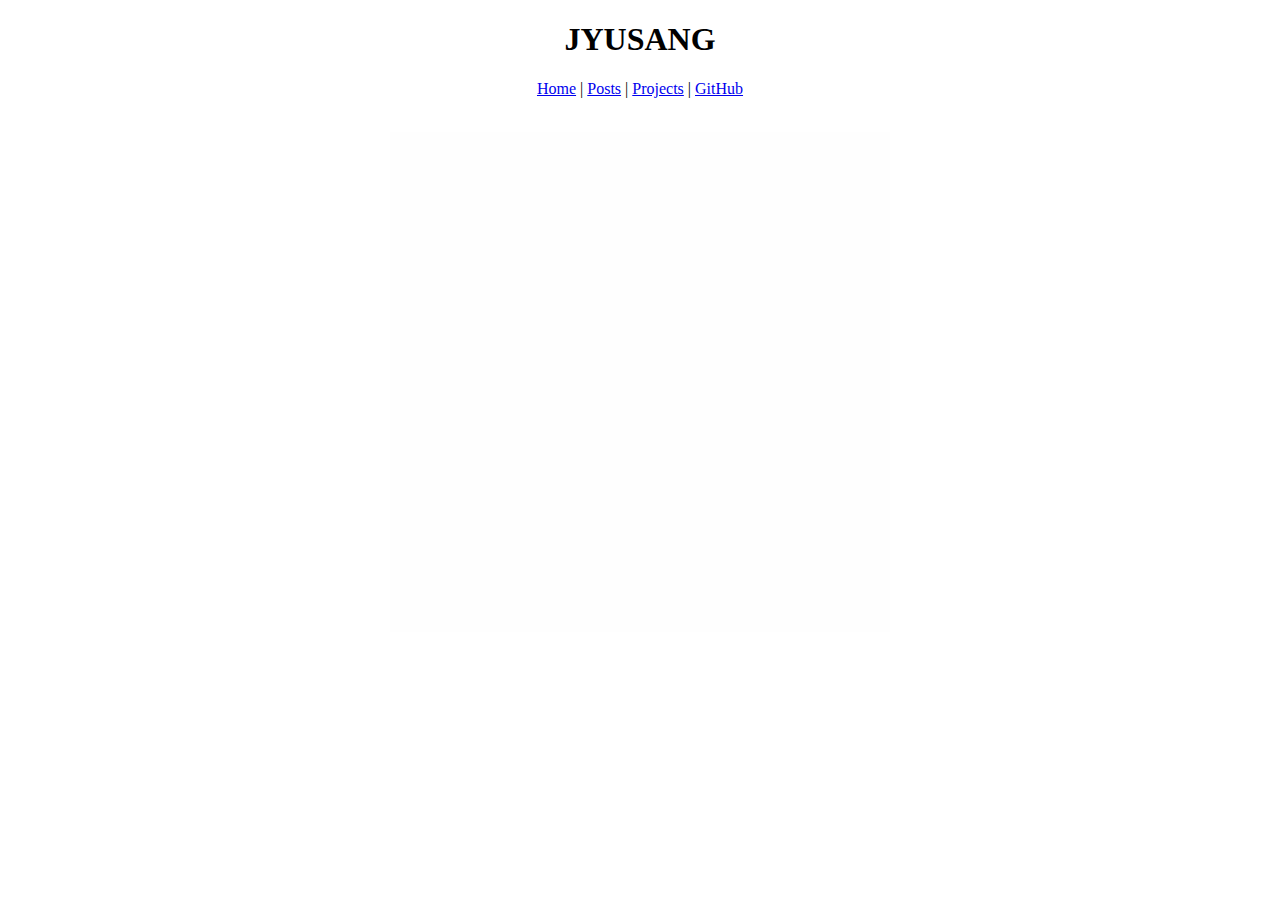
<file: index.html>
<!doctype html>
<html lang="en">
  <head>
    <meta charset="utf-8">
    <meta name="viewport" content="width=device-width, initial-scale=1.0">
    <title>Home | JYUSANG</title>
    <link rel="stylesheet" type="text/css" href="/static/light.css" />
  </head>
  <body>
    
<header>
  <h1>JYUSANG</h1>
</header>
<nav>
  <a href="/">Home</a>
  | <a href="/posts">Posts</a>
  | <a href="/projects">Projects</a>
  | <a href="https://github.com/jyusang">GitHub</a>
</nav>
<main>
  
<br>
<p style="text-align: center;">
  <canvas style="max-width: 100%;" width="500" height="500"></canvas>
</p>
<script>
  let c = document.querySelector("canvas").getContext("2d");
  c.fillStyle = "#fefefe";
  c.fillRect(0, 0, 500, 500);
</script>

</main>
<footer>
</footer>
  </body>
</html>
</file>
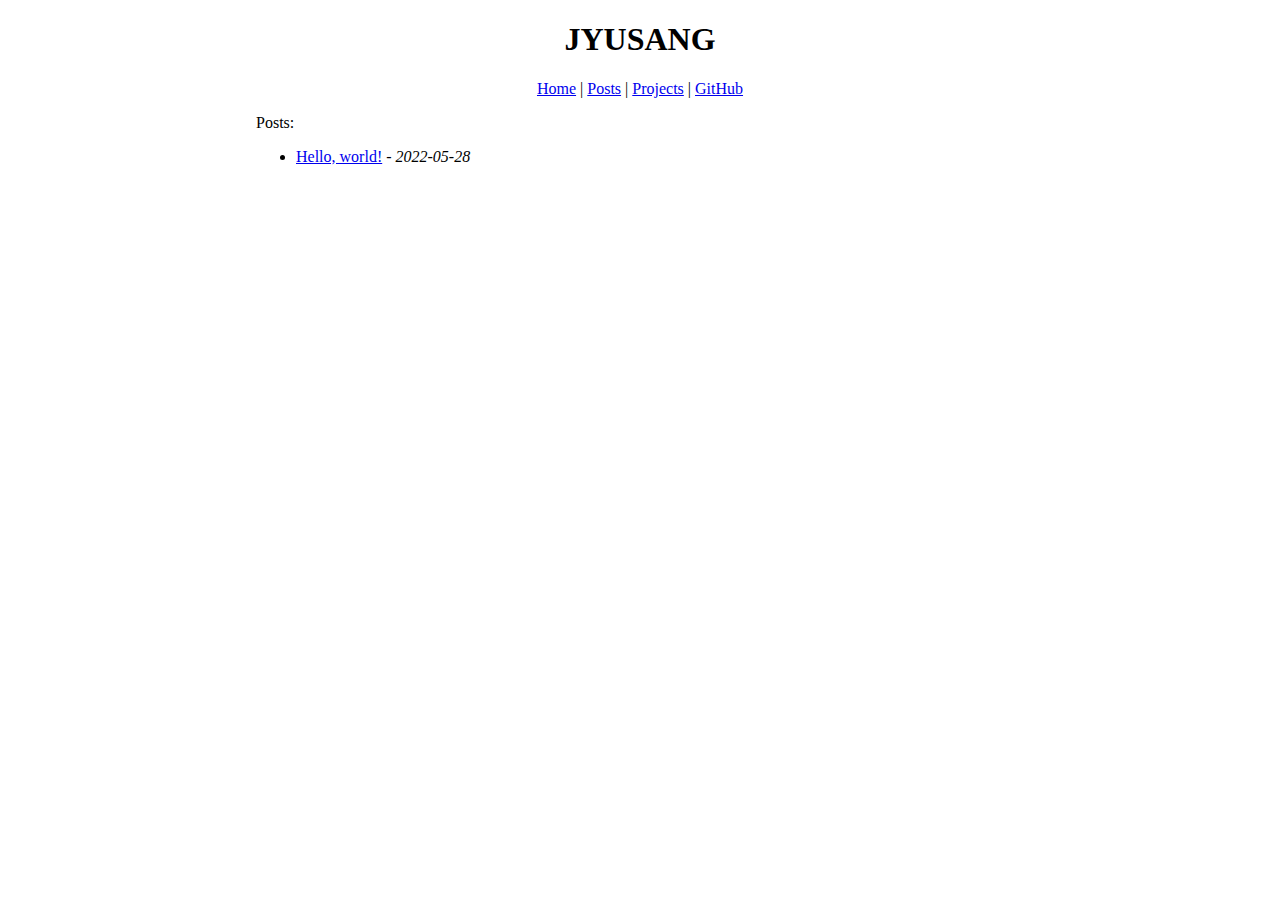
<file: posts/index.html>
<!doctype html>
<html lang="en">
  <head>
    <meta charset="utf-8">
    <meta name="viewport" content="width=device-width, initial-scale=1.0">
    <title>Posts | JYUSANG</title>
    <link rel="stylesheet" type="text/css" href="/static/light.css" />
  </head>
  <body>
    
<header>
  <h1>JYUSANG</h1>
</header>
<nav>
  <a href="/">Home</a>
  | <a href="/posts">Posts</a>
  | <a href="/projects">Projects</a>
  | <a href="https://github.com/jyusang">GitHub</a>
</nav>
<main>
  
<p>Posts:</p>
<ul><li>
      <a href="/posts/hello-world/">Hello, world!</a> - <i>2022-05-28</i>
    </li></ul>

</main>
<footer>
</footer>
  </body>
</html>
</file>
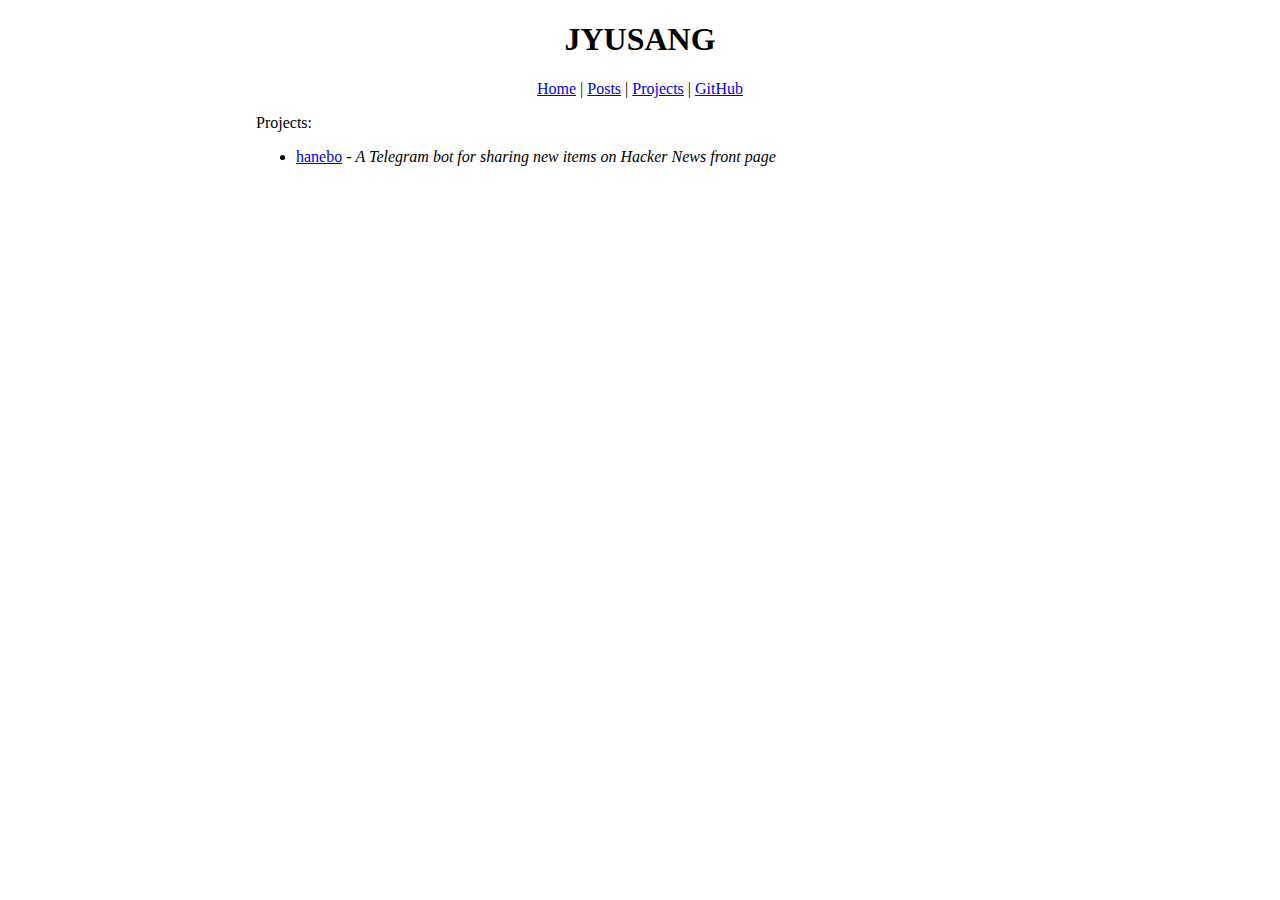
<file: projects/index.html>
<!doctype html>
<html lang="en">
  <head>
    <meta charset="utf-8">
    <meta name="viewport" content="width=device-width, initial-scale=1.0">
    <title>Projects | JYUSANG</title>
    <link rel="stylesheet" type="text/css" href="/static/light.css" />
  </head>
  <body>
    
<header>
  <h1>JYUSANG</h1>
</header>
<nav>
  <a href="/">Home</a>
  | <a href="/posts">Posts</a>
  | <a href="/projects">Projects</a>
  | <a href="https://github.com/jyusang">GitHub</a>
</nav>
<main>
  
<p>Projects:</p>
<ul><li>
      <a href="https://github.com/jyusang/hanebo">hanebo</a> - <i>A Telegram bot for sharing new items on Hacker News front page</i>
    </li></ul>

</main>
<footer>
</footer>
  </body>
</html>
</file>
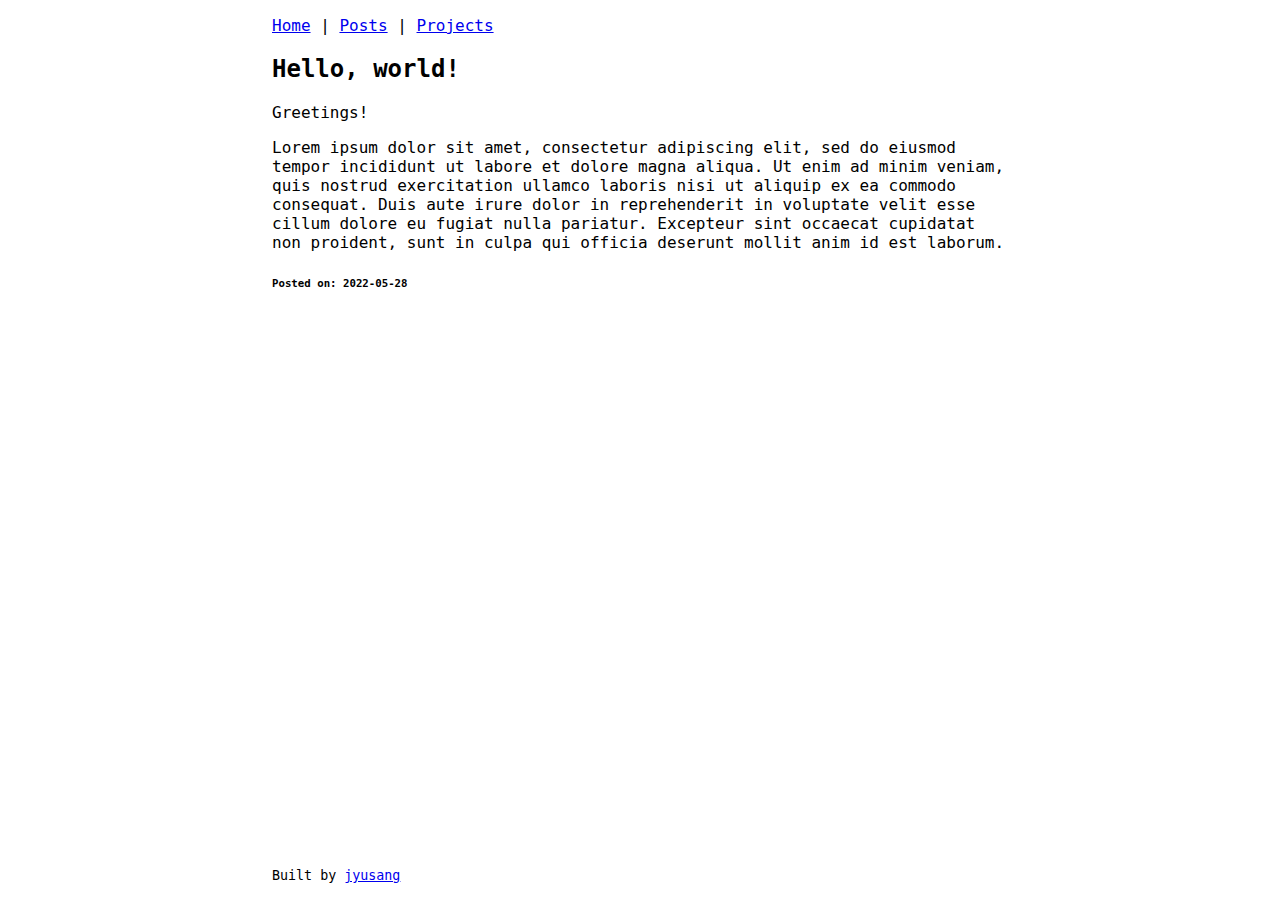
<file: posts/hello-world/index.html>
<!doctype html>
<html lang="en">
  <head>
    <meta charset="utf-8">
    <meta name="viewport" content="width=device-width, initial-scale=1.0">
        <title>Hello, world!</title>
    <style>
      html {
        font-size: 1rem;
        height: 100%;
      }
      body {
        box-sizing: border-box;
        display: flex;
        flex-direction: column;
        font-family: monospace;
        margin: 0rem auto;
        max-width: 48rem;
        min-height: 100%;
        overflow-x: hidden;
        overflow-y: auto;
        padding: 1rem;
      }
      main {
        flex: 1;
      }
      @media (prefers-color-scheme: dark) {
        body {
          background: black;
          color: white;
        }
        a {
          color: yellow;
        }
        a:visited {
          color: green;
        }
      }
    </style>
  </head>
  <body>
    
<nav>
  <a href="/">Home</a>
  | <a href="/posts">Posts</a>
  | <a href="/projects">Projects</a>
</nav>
<header>
</header>
<main>
  
<article>
  <h2>Hello, world!</h2>
<p>Greetings!</p>
<p>Lorem ipsum dolor sit amet, consectetur adipiscing elit, sed do
eiusmod tempor incididunt ut labore et dolore magna aliqua. Ut enim ad
minim veniam, quis nostrud exercitation ullamco laboris nisi ut
aliquip ex ea commodo consequat. Duis aute irure dolor in
reprehenderit in voluptate velit esse cillum dolore eu fugiat nulla
pariatur. Excepteur sint occaecat cupidatat non proident, sunt in
culpa qui officia deserunt mollit anim id est laborum.</p>

  <h6>Posted on: 2022-05-28</h6>
</article>
</main>
<footer>
  <small>
    Built by <a href="https://github.com/jyusang">jyusang</a>
  </small>
</footer>
  </body>
</html>
</file>
<file: static/light.css>
body {
  max-width: 48em;
  margin: auto;
  padding: 0 1rem;
}

header,
nav {
  text-align: center;
}

img {
  max-width: 100%;
  height: auto;
}
</file>
